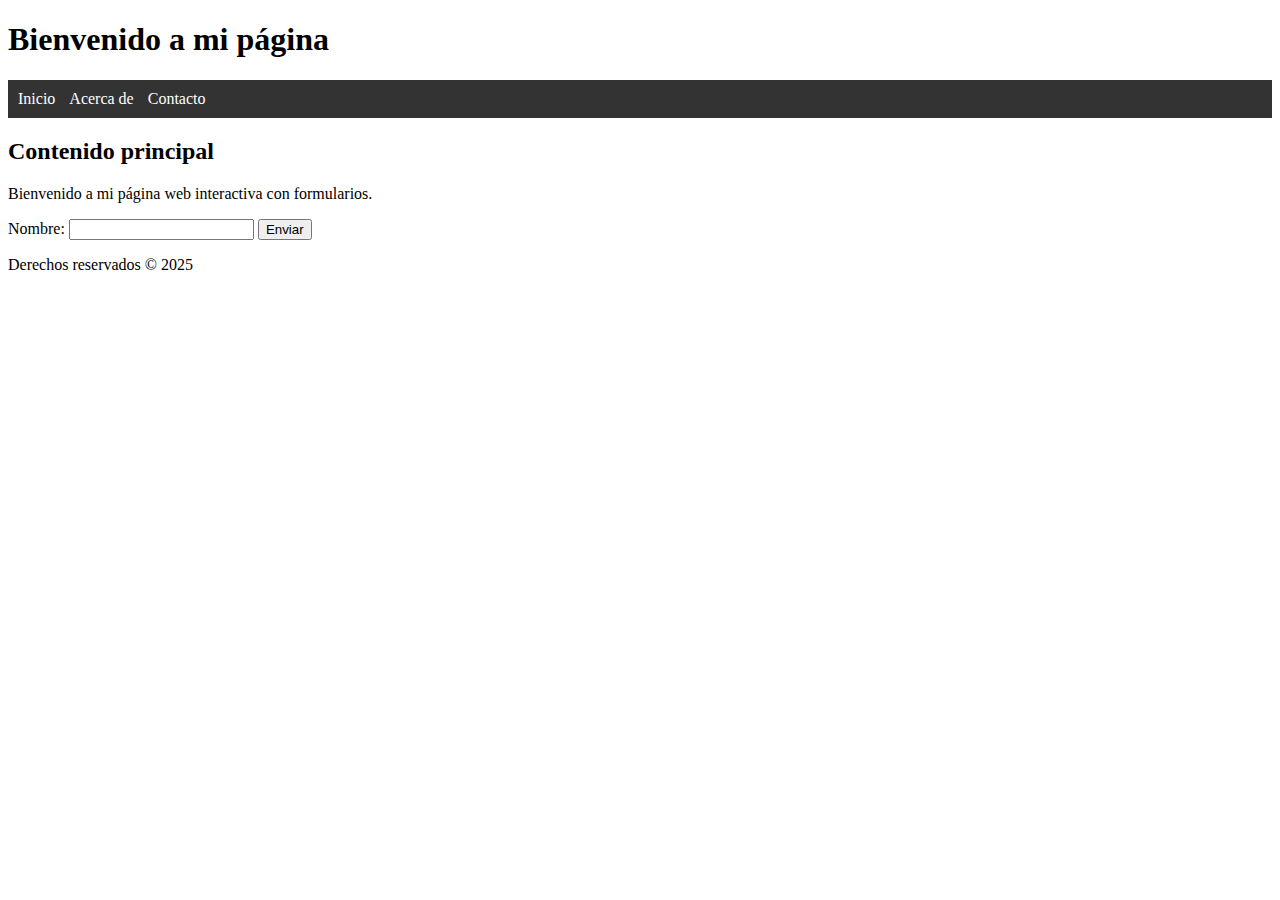
<file: Semana 1/index.html>
<!DOCTYPE html>
<html lang="es">
  <head>
    <meta charset="UTF-8" />
    <meta name="viewport" content="width=device-width, initial-scale=1.0" />

    <title>Mi primera página</title>
    <link rel="stylesheet" href="styles.css" />
  </head>
  <body>
    <header>
      <h1>Bienvenido a mi página</h1>

      <nav>
        <ul>
          <li><a href="#inicio">Inicio</a></li>
          <li><a href="acerca.html">Acerca de</a></li>
          <li><a href="#contacto">Contacto</a></li>
        </ul>
      </nav>
    </header>
    <main>
      <h2>Contenido principal</h2>
      <p>Bienvenido a mi página web interactiva con formularios.</p>

      <form id="formulario" action="procesar.php" method="post">
        <label for="nombre">Nombre:</label>
        <input type="text" id="nombre" name="nombre" />
        <button type="submit">Enviar</button>
      </form>
    </main>
    <footer>
      <p>Derechos reservados &copy; 2025</p>
    </footer>
    <script src="script.js"></script>
  </body>
</html>
</file>
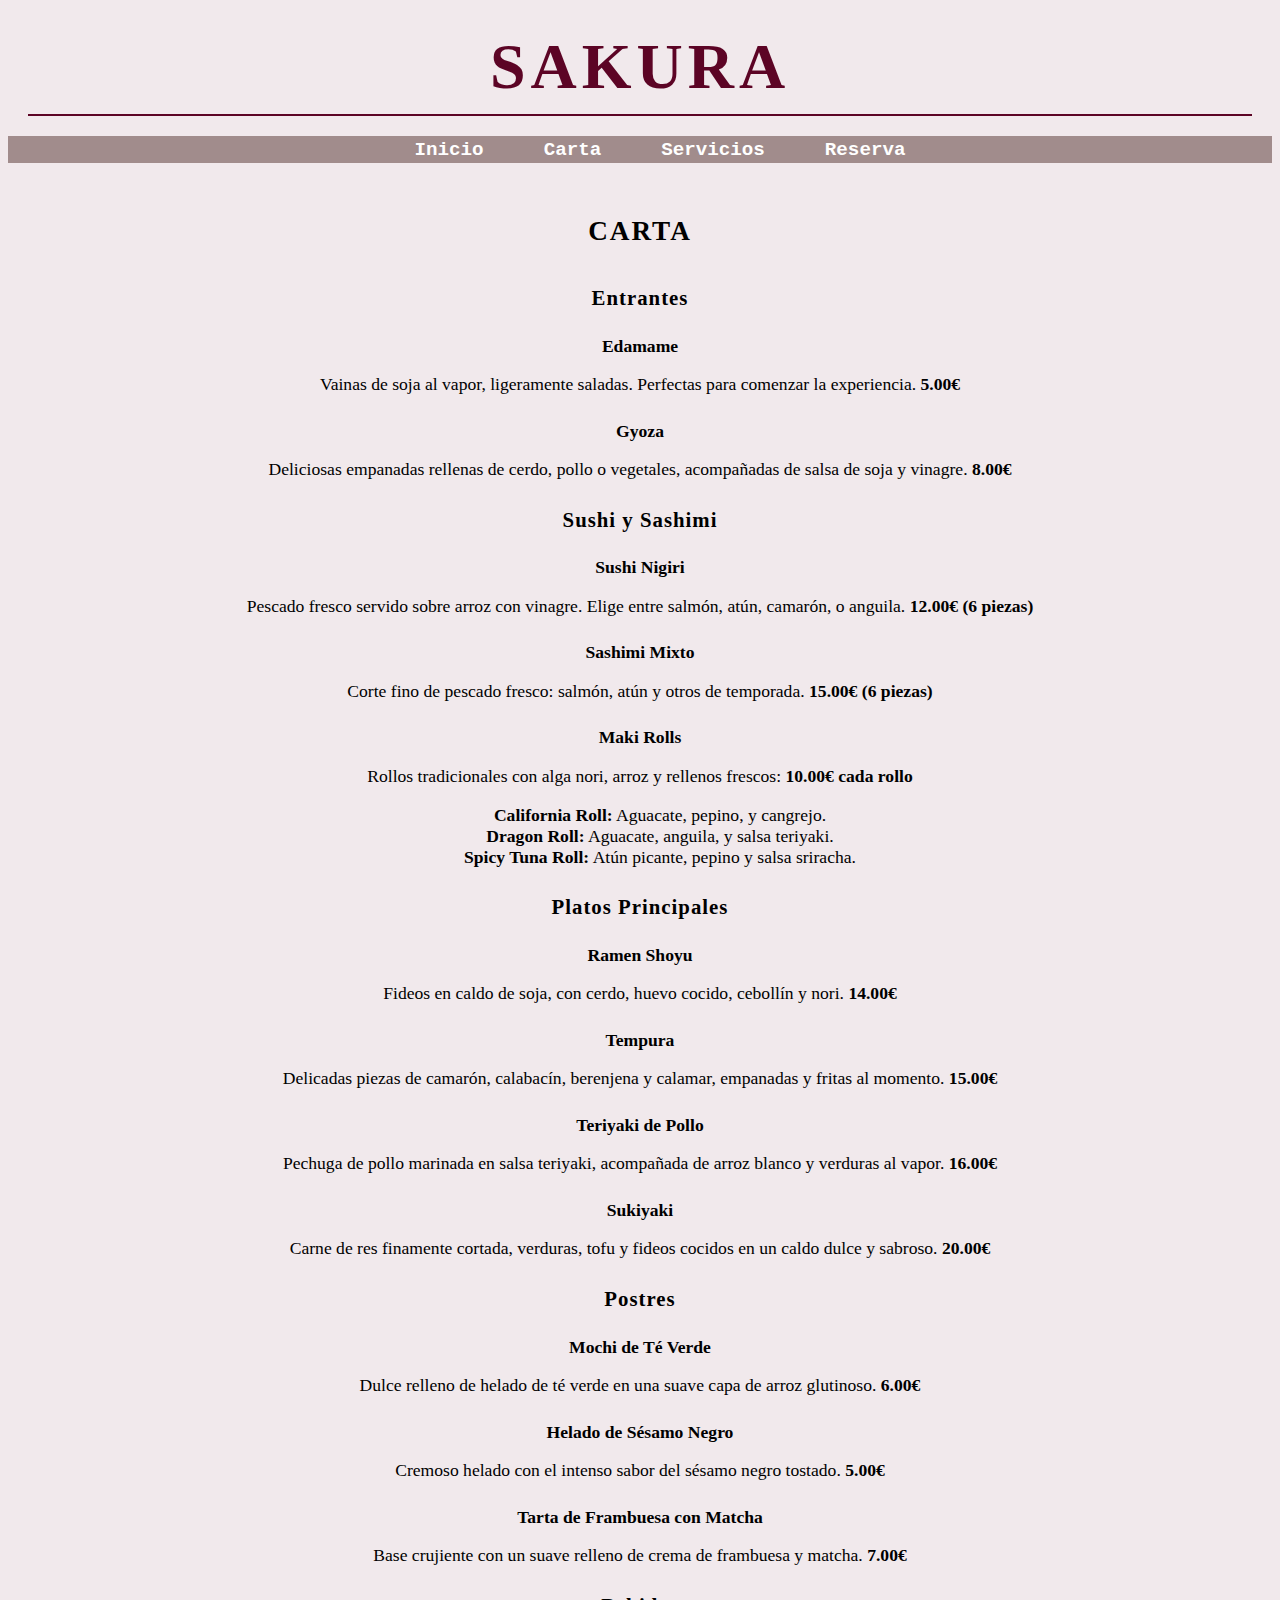
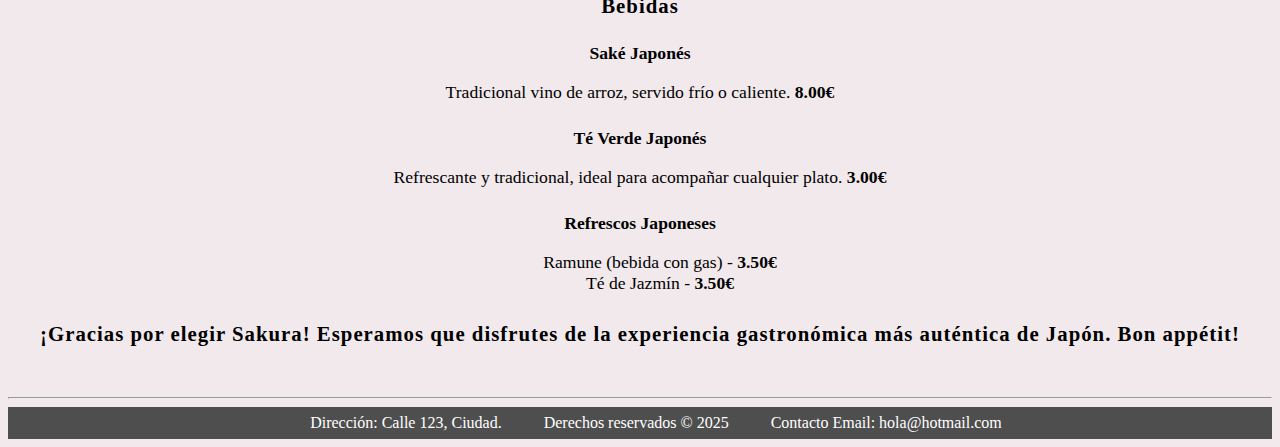
<file: carta.html>
<!DOCTYPE html>
<html lang="es">
<head>
    <meta charset="UTF-8">
    <meta name="viewport" content="width=device-width, initial-scale=1.0">
    <title>Reserva | Restaurante Sakura</title>
    <link rel="stylesheet" href="css/styles.css">
    <link rel="stylesheet" href="css/carta.css">

</head>
<body>
    <header>
        <h1>Sakura</h1>

        <nav>
            <ul>
                <li><a href="index.html">Inicio</a> </li>
                <li><a href="carta.html">Carta</a></li>
                <li><a href="servicios.html">Servicios</a></li>
                <li><a href="reserva.html">Reserva</a></li>
            </ul>
        </nav>
    </header>
    
    <main>
        <h2>Carta</h2>

        <section>
            <h3>Entrantes</h3>
            <div>
                <h4>Edamame</h4>
                <p>Vainas de soja al vapor, ligeramente saladas. Perfectas para comenzar la experiencia. <strong>5.00€</strong></p>
            </div>

            <div>
                <h4>Gyoza</h4>
                <p>Deliciosas empanadas rellenas de cerdo, pollo o vegetales, acompañadas de salsa de soja y vinagre. <strong>8.00€</strong></p>
            </div>
            
        </section>

        <section>
            <h3>Sushi y Sashimi</h3>
            <div>
                <h4>Sushi Nigiri</h4>
                <p>Pescado fresco servido sobre arroz con vinagre. Elige entre salmón, atún, camarón, o anguila. <strong>12.00€ (6 piezas)</strong></p>
            </div>

            <div>
                <h4>Sashimi Mixto</h4>
                <p>Corte fino de pescado fresco: salmón, atún y otros de temporada. <strong>15.00€ (6 piezas)</strong></p>
            </div>

            <div>
                <h4>Maki Rolls</h4>
                <p>Rollos tradicionales con alga nori, arroz y rellenos frescos: <strong>10.00€ cada rollo</strong></p>
                    <ul>
                        <li><b>California Roll:</b> Aguacate, pepino, y cangrejo.</li>
                        <li><b>Dragon Roll:</b> Aguacate, anguila, y salsa teriyaki.</li>
                        <li><b>Spicy Tuna Roll:</b> Atún picante, pepino y salsa sriracha.</li>
                    </ul>
            </div>
        </section>

        <section>
            <h3>Platos Principales</h3>
            <div>
                <h4>Ramen Shoyu</h4>
                <p>Fideos en caldo de soja, con cerdo, huevo cocido, cebollín y nori. <strong>14.00€</strong></p>
            </div>

            <div>
                <h4>Tempura</h4>
                <p>Delicadas piezas de camarón, calabacín, berenjena y calamar, empanadas y fritas al momento. <strong>15.00€</strong></p>
            </div>

            <div>
                <h4>Teriyaki de Pollo</h4>
                <p>Pechuga de pollo marinada en salsa teriyaki, acompañada de arroz blanco y verduras al vapor. <strong>16.00€</strong></p>
            </div>

            <div>
                <h4>Sukiyaki</h4>
                <p>Carne de res finamente cortada, verduras, tofu y fideos cocidos en un caldo dulce y sabroso. <strong>20.00€</strong></p>
            </div>
        </section>

        <section>
            <h3>Postres</h3>
            <div>
                <h4>Mochi de Té Verde</h4>
                <p>Dulce relleno de helado de té verde en una suave capa de arroz glutinoso. <strong>6.00€</strong></p>
            </div>

            <div>
                <h4>Helado de Sésamo Negro</h4>
                <p>Cremoso helado con el intenso sabor del sésamo negro tostado. <strong>5.00€</strong></p>
            </div>

            <div>
                <h4>Tarta de Frambuesa con Matcha</h4>
                <p>Base crujiente con un suave relleno de crema de frambuesa y matcha. <strong>7.00€</strong></p>
            </div>
        </section>

        <section>
            <h3>Bebidas</h3>
            <div>
                <h4>Saké Japonés</h4>
                <p>Tradicional vino de arroz, servido frío o caliente. <strong>8.00€</strong></p>
            </div>

            <div>
                <h4>Té Verde Japonés</h4>
                <p>Refrescante y tradicional, ideal para acompañar cualquier plato. <strong>3.00€</strong></p>
            </div>

            <div>
                <h4>Refrescos Japoneses</h4>
                    <ul>
                        <li>Ramune (bebida con gas) - <strong>3.50€</strong></li>
                        <li>Té de Jazmín - <strong>3.50€</strong></li>
                    </ul>
            </div>
        </section>


        <h3>¡Gracias por elegir Sakura! Esperamos que disfrutes de la experiencia gastronómica más auténtica de Japón.
            Bon appétit!</h3>
        
    </main>

    <hr>
    <footer>
        <p>Dirección: Calle 123, Ciudad.</p>
        <p>Derechos reservados &copy; 2025</p>
        <p>Contacto Email: hola@hotmail.com</p>
    </footer>
    
</body>
</html>
</file>
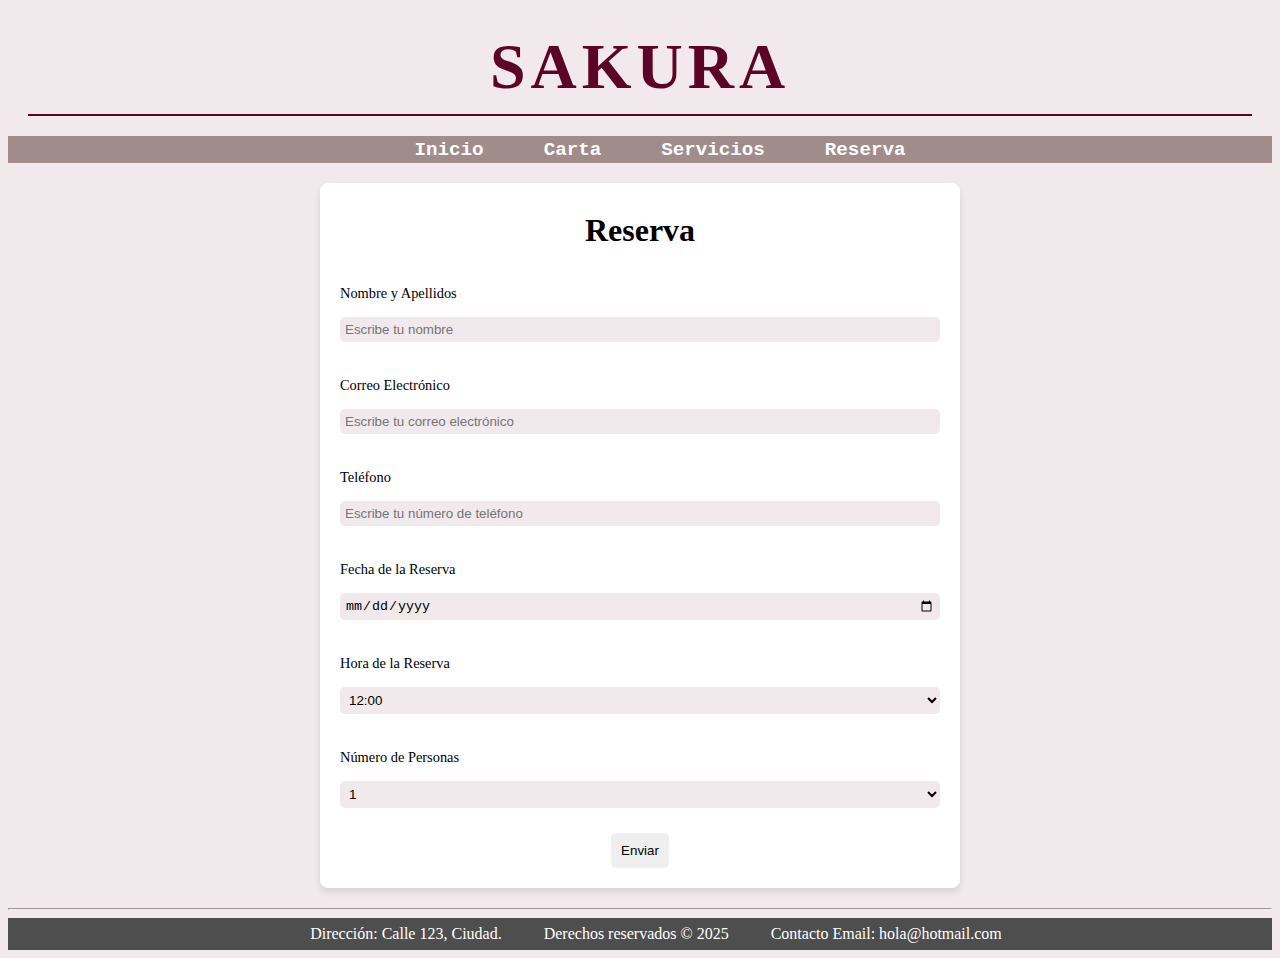
<file: reserva.html>
<!DOCTYPE html>
<html lang="es">
<head>
    <meta charset="UTF-8">
    <meta name="viewport" content="width=device-width, initial-scale=1.0">
    <title>Reserva | Restaurante Sakura</title>
    <link rel="stylesheet" href="css/styles.css">
    <link rel="stylesheet" href="css/reserva.css">
</head>
<body class="reserva">
    <header>
        <h1>Sakura</h1>
        <nav>
            <ul>
                <li><a href="index.html">Inicio</a> </li>
                <li><a href="carta.html">Carta</a></li>
                <li><a href="servicios.html">Servicios</a></li>
                <li><a href="reserva.html">Reserva</a></li>
            </ul>
        </nav>
    </header>
    <main>

    
    <section>
        <h2>Reserva</h2>
        
        <form id="formulario-reserva" action="reserva.php" method="POST">
            <label for="nombre">Nombre y Apellidos</label>
            <input type="text" id="nombre" name="nombre" required placeholder="Escribe tu nombre">

            <label for="correo">Correo Electrónico</label>
            <input type="email" id="correo" name="correo" required placeholder="Escribe tu correo electrónico">

            <label for="telefono">Teléfono</label>
            <input type="text" id="telefono" name="telefono" required placeholder="Escribe tu número de teléfono">

            <label for="fecha">Fecha de la Reserva</label>
            <input type="date" id="fecha" name="fecha" required>

            <label for="hora">Hora de la Reserva</label>
            <select name="hora" id="hora">
                <option value="12:00">12:00</option>
                <option value="12:45">12:45</option>
                <option value="13:30">13:30</option>
                <option value="14:15">14:15</option>
                <option value="15:00">15:00</option>
                <option value="19:00">19:00</option>
                <option value="19:45">19:45</option>
                <option value="20:30">20:30</option>
                <option value="21:15">21:15</option>

            </select>

            <label for="personas">Número de Personas</label>
            <select name="personas" id="personas">
                <option value="1">1</option>
                <option value="2">2</option>
                <option value="3">3</option>
                <option value="4">4</option>
                <option value="5">5</option>
                <option value="6">6</option>
                <option value="7">7</option>
                <option value="8">8</option>
            </select>
            <button type="submit">Enviar</button>
        </form>

    </section>

    </main>
    
    <hr>
    
    <footer>
        <p>Dirección: Calle 123, Ciudad.</p>
        <p>Derechos reservados &copy; 2025</p>
        <p>Contacto Email: hola@hotmail.com</p>
        
    </footer>

    <script src="js/reserva.js"></script>

</body>
</html>
</file>
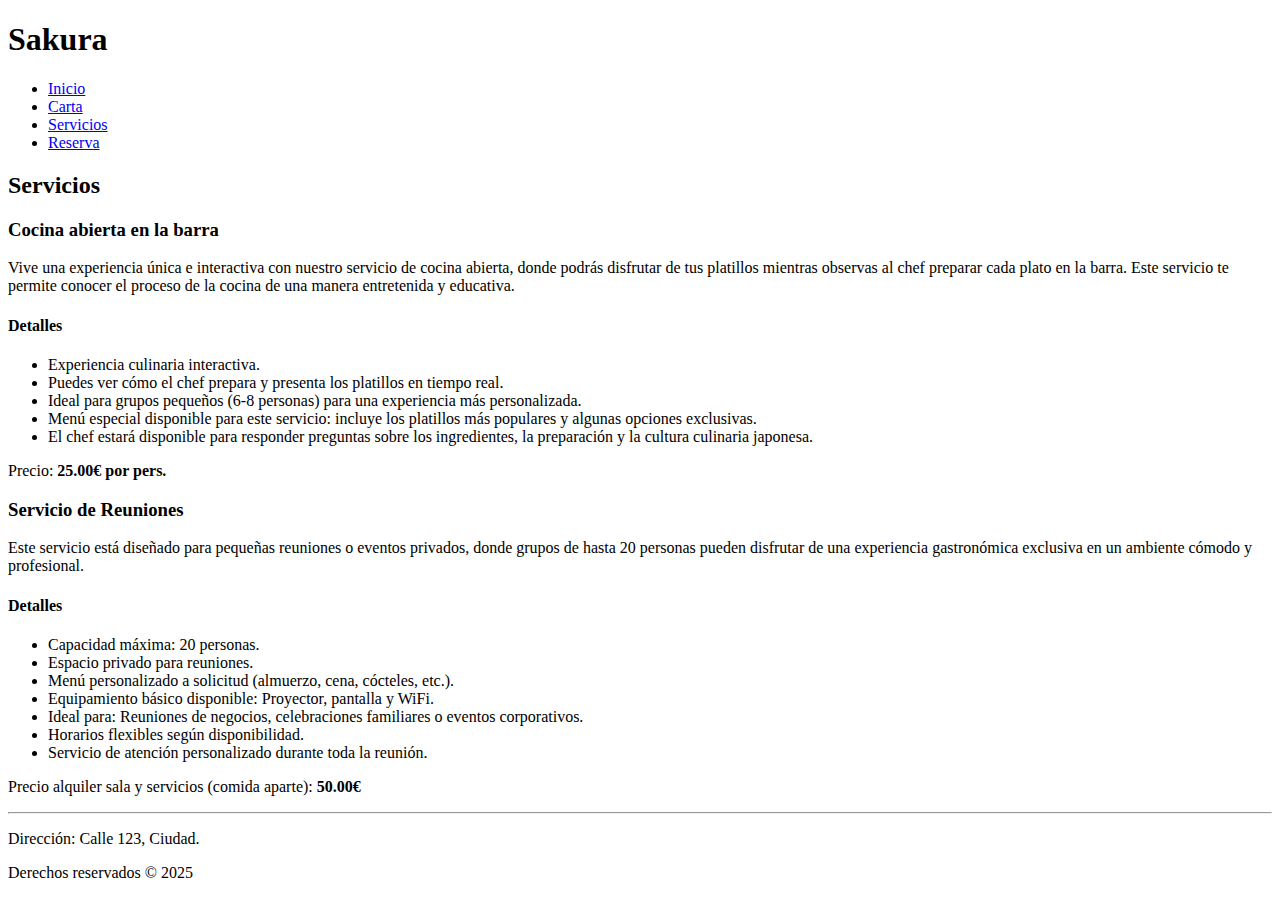
<file: servicios.html>
<!DOCTYPE html>
<html lang="es">
<head>
    <meta charset="UTF-8">
    <meta name="viewport" content="width=device-width, initial-scale=1.0">
    <title>Reserva | Restaurante Sakura</title>
</head>
<body>
    <header>
        <h1>Sakura</h1>

        <nav>
            <ul>
                <li><a href="index.html">Inicio</a> </li>
                <li><a href="carta.html">Carta</a></li>
                <li><a href="servicios.html">Servicios</a></li>
                <li><a href="reserva.html">Reserva</a></li>
            </ul>
        </nav>
    </header>

    <main>
        <h2>Servicios</h2>
    
        <section>
            <h3>Cocina abierta en la barra</h3>
            <p>Vive una experiencia única e interactiva con nuestro servicio de cocina abierta, donde podrás disfrutar de tus platillos mientras observas al chef preparar cada plato en la barra. Este servicio te permite conocer el proceso de la cocina de una manera entretenida y educativa.</p>

            <h4>Detalles</h4>
            <ul>
                <li>Experiencia culinaria interactiva.</li>
                <li>Puedes ver cómo el chef prepara y presenta los platillos en tiempo real.</li>
                <li>Ideal para grupos pequeños (6-8 personas) para una experiencia más personalizada.</li>
                <li>Menú especial disponible para este servicio: incluye los platillos más populares y algunas opciones exclusivas.</li>
                <li>El chef estará disponible para responder preguntas sobre los ingredientes, la preparación y la cultura culinaria japonesa.</li>
            </ul>

            <p>Precio: <strong>25.00€ por pers.</strong></p>
        </section>

        <section>
            <h3>Servicio de Reuniones</h3>
            <p>Este servicio está diseñado para pequeñas reuniones o eventos privados, donde grupos de hasta 20 personas pueden disfrutar de una experiencia gastronómica exclusiva en un ambiente cómodo y profesional.</p>

            <h4>Detalles</h4>
            <ul>
                <li>Capacidad máxima: 20 personas.</li>
                <li>Espacio privado para reuniones.</li>
                <li>Menú personalizado a solicitud (almuerzo, cena, cócteles, etc.).</li>
                <li>Equipamiento básico disponible: Proyector, pantalla y WiFi.</li>
                <li>Ideal para: Reuniones de negocios, celebraciones familiares o eventos corporativos.</li>
                <li>Horarios flexibles según disponibilidad.</li>
                <li>Servicio de atención personalizado durante toda la reunión.</li>
            </ul>

            <p>Precio alquiler sala y servicios (comida aparte): <strong>50.00€</strong></p>
        </section>

    </main>

    <hr>
    <footer>
        <p>Dirección: Calle 123, Ciudad.</p>
        <p>Derechos reservados &copy; 2025</p>
    </footer>

</body>
</html>
</file>
<file: Semana 1/styles.css>
nav {
  background-color: #333;
  color: #fff;
  padding: 10px;
}

nav ul {
  list-style-type: none;
  margin: 0;
  padding: 0;
}

nav ul li {
  display: inline;
  margin-right: 10px;
}

nav ul li a {
  color: #fff;
  text-decoration: none;
}

nav ul li a:hover {
  color: red;
}
</file>
<file: css/styles.css>
h1 {
    color: rgb(92, 4, 37);
    font-size: 4rem;
    text-align: center;
    letter-spacing: 5px;
    text-transform: uppercase;
    margin: 20px;
    padding: 10px;
    border-bottom: 2px solid rgb(92, 4, 37);
}

nav {
    background-color: #a18c8c;
    padding: 2px;
}

nav ul {
    list-style-type: none;
    display: flex;
    justify-content: center;
    margin: 0;
}

nav ul li {
    margin: 0 30px;
    font-size: 1.2rem;
}

nav ul li a {
    text-decoration: none;
    color: #ffffff;
    font-family: 'Courier New', Courier, monospace;
    font-weight: bold;

}


body {
    background-color: #f1e9ec;
}

footer {
    background-color: #4e4e4e;
    color: white;
    display: flex;
    justify-content: center;
    padding: 2px;
}

footer p{
    margin: 5px;
    padding-left: 2rem;
}
</file>
<file: css/carta.css>
main {
    padding: 20px;
    margin: 10px;
    text-align: center;
}

h2 {
    font-family:  Georgia, 'Times New Roman', Times, serif;
    font-size: 1.7rem;
    letter-spacing: 2px;
    padding-bottom: 10px;
    text-transform: uppercase;

}

h3 {
    font-family: Georgia, 'Times New Roman', Times, serif;
    letter-spacing: 1px;
    font-size: 1.3rem;
    padding-top: 7px;
}

h4 {
    font-family: Georgia, 'Times New Roman', Times, serif;
    font-size: 1.1rem;
    margin-bottom: 2px;
    padding-top: 2px;
}

div p, ul {
    font-size: 1.1rem;
    list-style-type: none;

}
</file>
<file: css/reserva.css>
section {
    max-width: 600px;
    margin: auto;
    padding: 20px;
    padding-top: 2px;
    margin-top: 20px;
    margin-bottom: 20px;
    background-color: rgb(255, 255, 255);
    border-radius: 8px;
    box-shadow: 0 4px 6px rgba(5, 5, 5, 0.1);

}

h2 {
    font-family: Georgia, 'Times New Roman', Times, serif;
    font-size: 2rem;
    text-align: center;
}

form {
    display: flex;
    flex-direction: column;
    gap: 15px;
}

label {
    font-family: Georgia, 'Times New Roman', Times, serif;;
    font-size: 0.9rem;
    margin-top: 10px;
}

input, select{
    padding: 5px;
    border: none;
    background-color:#f1e9ec ;
    border-radius: 5px;
    margin-bottom: 10px;

}

button {
    padding: 10px;
    margin: auto;
    border: none;
    border-radius: 5px;
    cursor: pointer;

}

button:hover {
    background-color: #f1e9ec;
}
</file>
